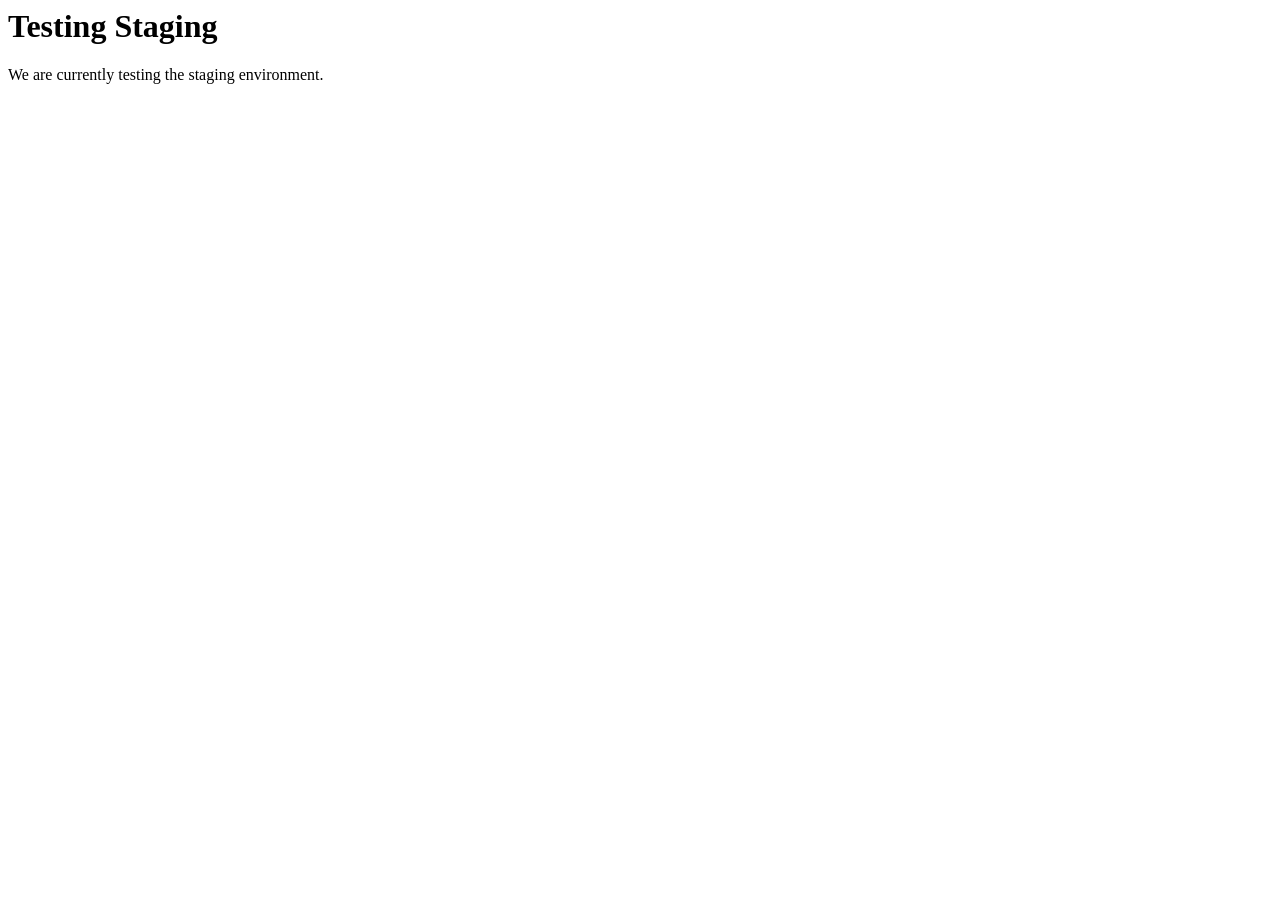
<file: index.html>
<html>
    <head>
        <title>KHX Logistics - KXH Storage</title>
    </head>
    <body>
        <h1>Testing Staging</h1>
        <p>We are currently testing the staging environment.</p>
    </body>
</html>
</file>
